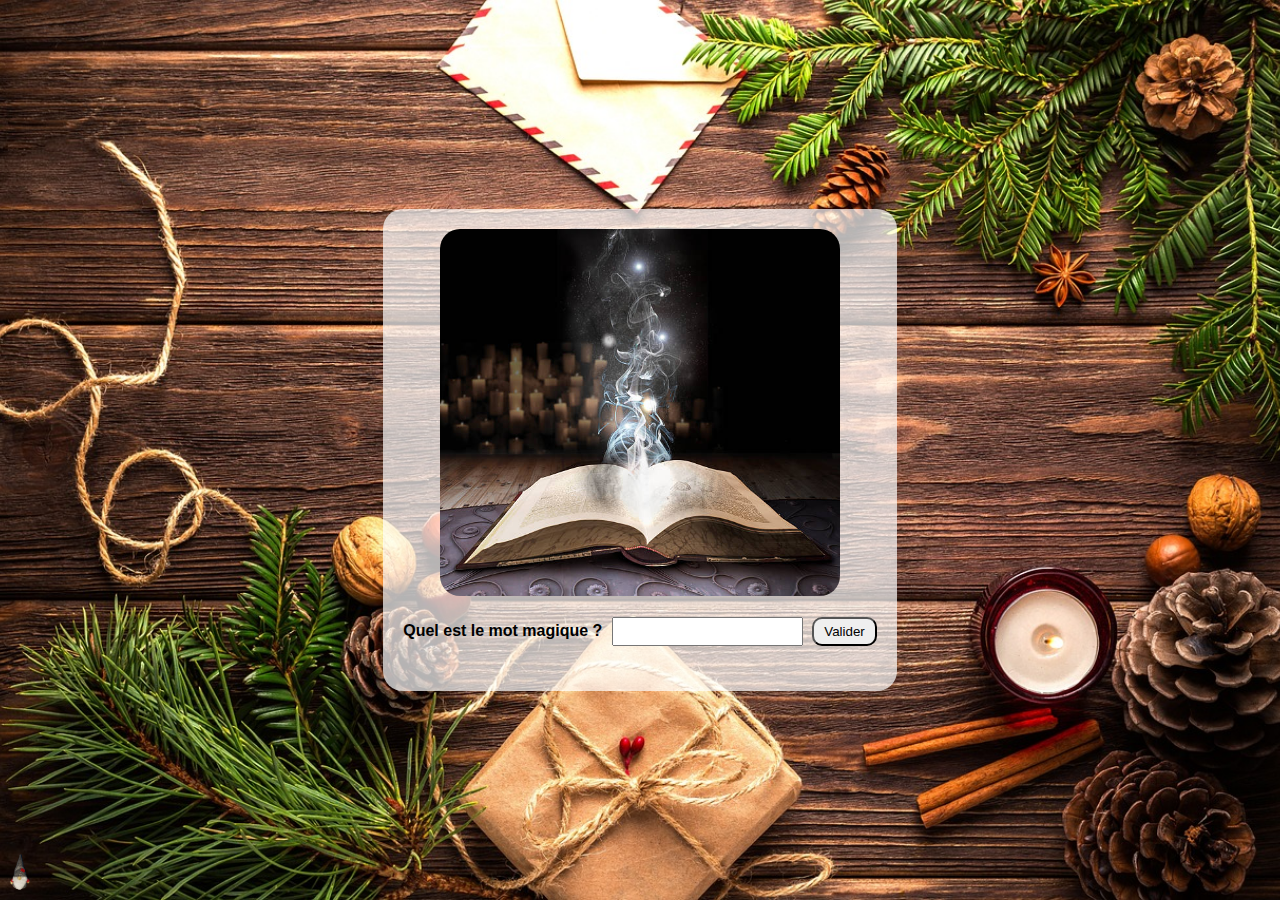
<file: index.html>
<!DOCTYPE html>
<html lang="en">
<head>
  <meta charset="UTF-8">
  <title>Christmas Game</title>
  <link rel="stylesheet" href="styles.css">
</head>
<body>
  <div class="container">
     <img src="Image/Phrase-magique.jpg" alt="Description de l'image">
	<p></p>
	  <form id="passwordForm">
		<label for="password">Quel est le mot magique ? </label>
		<input type="password" id="password" name="password">
		<button type="submit">Valider</button>
	  </form>
      <p id="message"></p>
  </div>
    <a href="Benjamin.html">
    <img src="Image/Lutin.png" alt="Description de l'image" style="position: fixed; bottom: 10px; left: 10px; width: 20px; height: auto;">
    </a>
  <script src="script.js"></script>
</body>
</html>
</file>
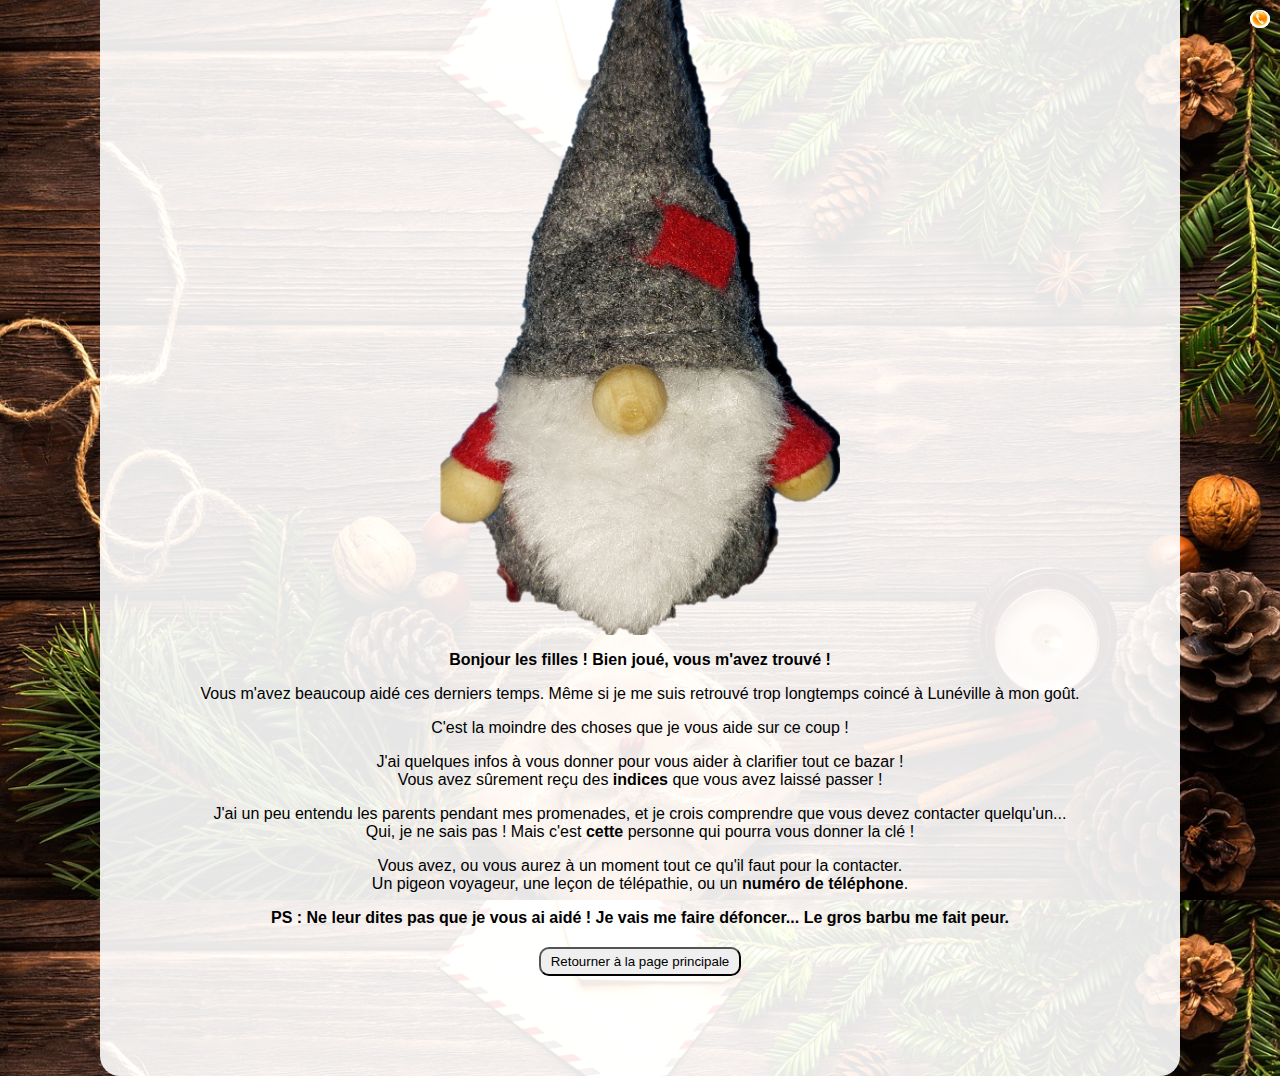
<file: Benjamin.html>
<!DOCTYPE html>
<html lang="en">
<head>
  <meta charset="UTF-8">
  <title>Benjamin à la rescousse !</title>
  <link rel="stylesheet" href="styles.css">
</head>
<body>
	<div class="container_bis">
	  <img src="Image/Lutin.png" alt="Description de l'image">
	<form id="passwordForm">
      <p></p>
	  <label>Bonjour les filles ! Bien joué, vous m'avez trouvé !</label>
	  <p> 
	    Vous m'avez beaucoup aidé ces derniers temps. Même si je me suis retrouvé trop longtemps coincé à Lunéville à mon goût. 
		</p>
		<p>
		C'est la moindre des choses que je vous aide sur ce coup !
		</p>
		<p>
		J'ai quelques infos à vous donner pour vous aider à clarifier tout ce bazar ! </br>
		Vous avez sûrement reçu des <strong>indices</strong> que vous avez laissé passer !
	    </p>
		<p>
		J'ai un peu entendu les parents pendant mes promenades, et je crois comprendre que vous devez contacter quelqu'un... </br>
		Qui, je ne sais pas ! Mais c'est <strong>cette</strong> personne qui pourra vous donner la clé ! </br>
	    </p>
		<p>
		Vous avez, ou vous aurez à un moment tout ce qu'il faut pour la contacter. </br>
		Un pigeon voyageur, une leçon de télépathie, ou un <strong>numéro de téléphone</strong>. </br>
	    </p>
		<label>
		PS : Ne leur dites pas que je vous ai aidé ! Je vais me faire défoncer... Le gros barbu me fait peur. </br>
		</label>
    </form>
	<a href="index.html">
	  <button>Retourner à la page principale</button>
	  <img src="Image/Tel.jpg" alt="Description de l'image" style="position: fixed; top: 10px; right: 10px; width: 20px; height: auto;">
	  
	</a>
	<a href="Telephone.html">
	  <img src="Image/Tel.jpg" alt="Description de l'image" style="position: fixed; top: 10px; right: 10px; width: 20px; height: auto;">
	</a>

  </div>
  
</body>
</html>
</file>
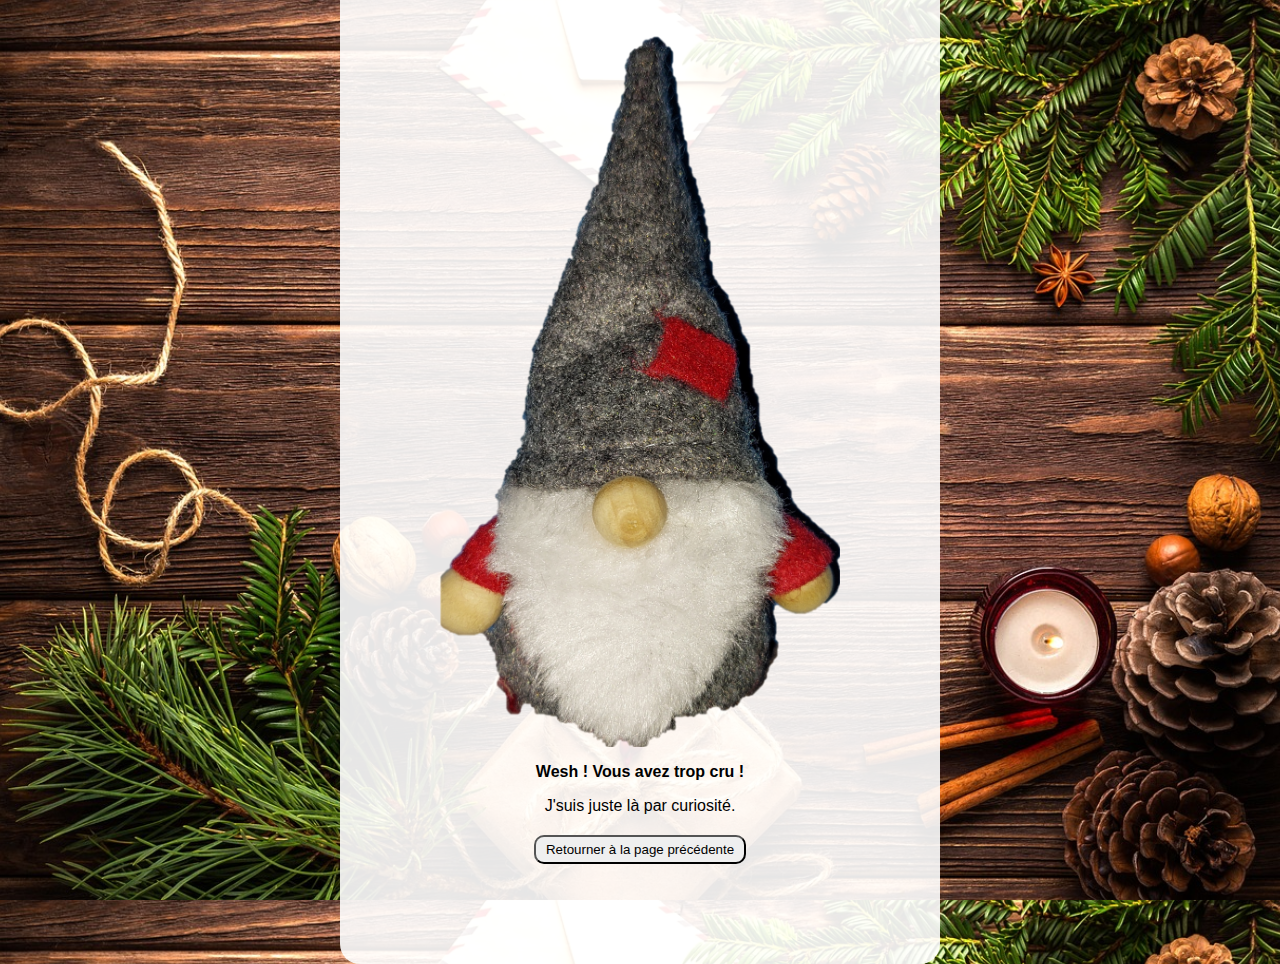
<file: Benjamin_ko.html>
<!DOCTYPE html>
<html lang="en">
<head>
  <meta charset="UTF-8">
  <title>Benjamin il s'en fout !</title>
  <link rel="stylesheet" href="styles.css">
</head>
<body>
	<div class="container_bis">
	  <img src="Image/Lutin.png" alt="Description de l'image">
	<form id="passwordForm">
      <p></p>
	  <label>Wesh ! Vous avez trop cru !</label>
      <p>J'suis juste là par curiosité.</p>
	  </form>
	<a href="Bravo.html">
	  <button>Retourner à la page précédente</button>
	</a>
  </div>
  
</body>
</html>
</file>
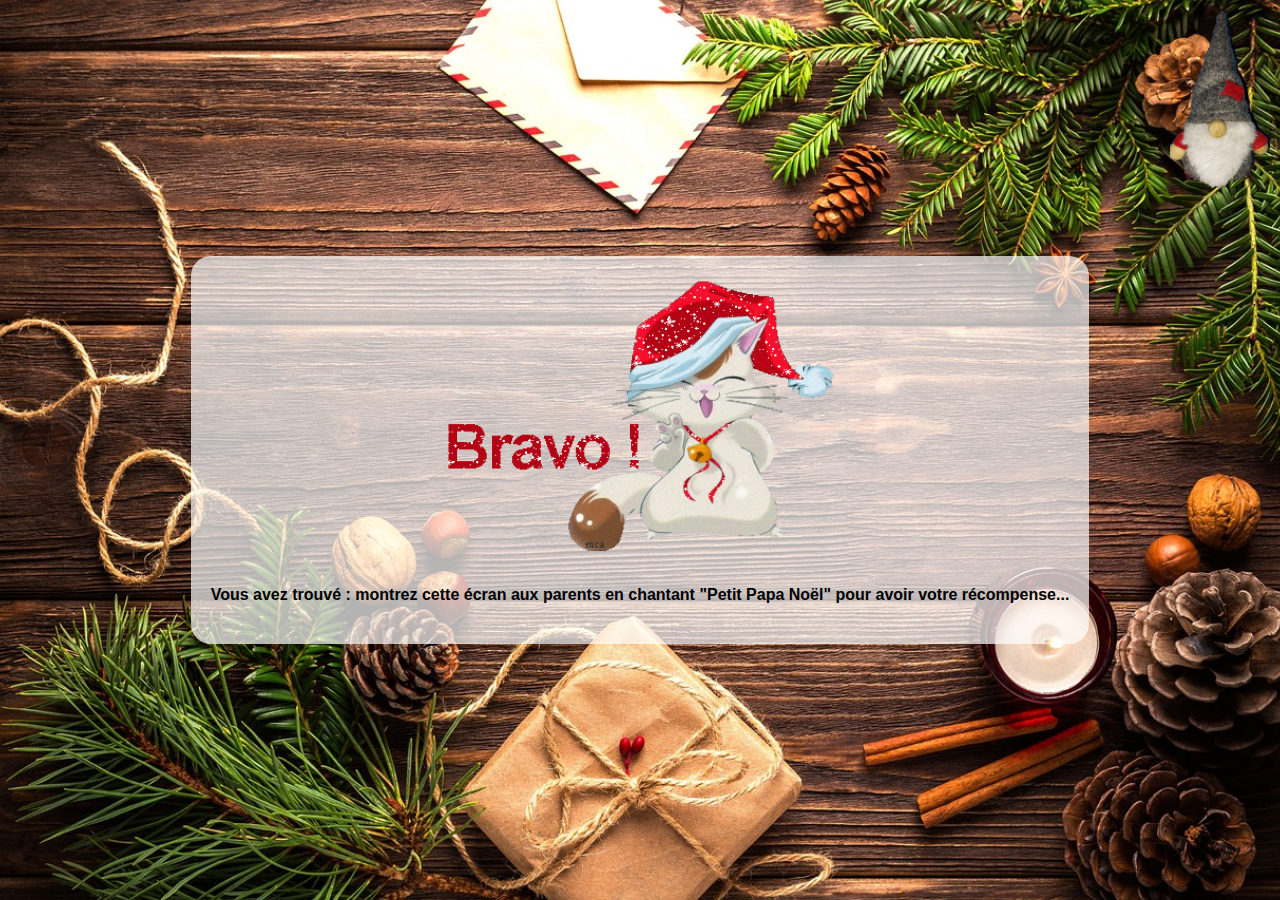
<file: Bravo.html>
<!DOCTYPE html>
<html lang="en">
<head>
  <meta charset="UTF-8">
  <title>Victoire !!!</title>
  <link rel="stylesheet" href="styles.css">
</head>
<body>
  <div class="container">
    <img src="Image/bravo-noel.gif" alt="Description de l'image" width="500px">
	<form id="passwordForm">
	  <p></p>
      <label for="password">Vous avez trouvé : montrez cette écran aux parents en chantant "Petit Papa Noël" pour avoir votre récompense... </label>
    </form>

  </div>
  <a href="Benjamin_ko.html">
    <img src="Image/Lutin.png" alt="Description de l'image" style="position: fixed; top: 10px; right: 10px; width: 100px; height: auto;">
  </a> 
</body>
</html>
</file>
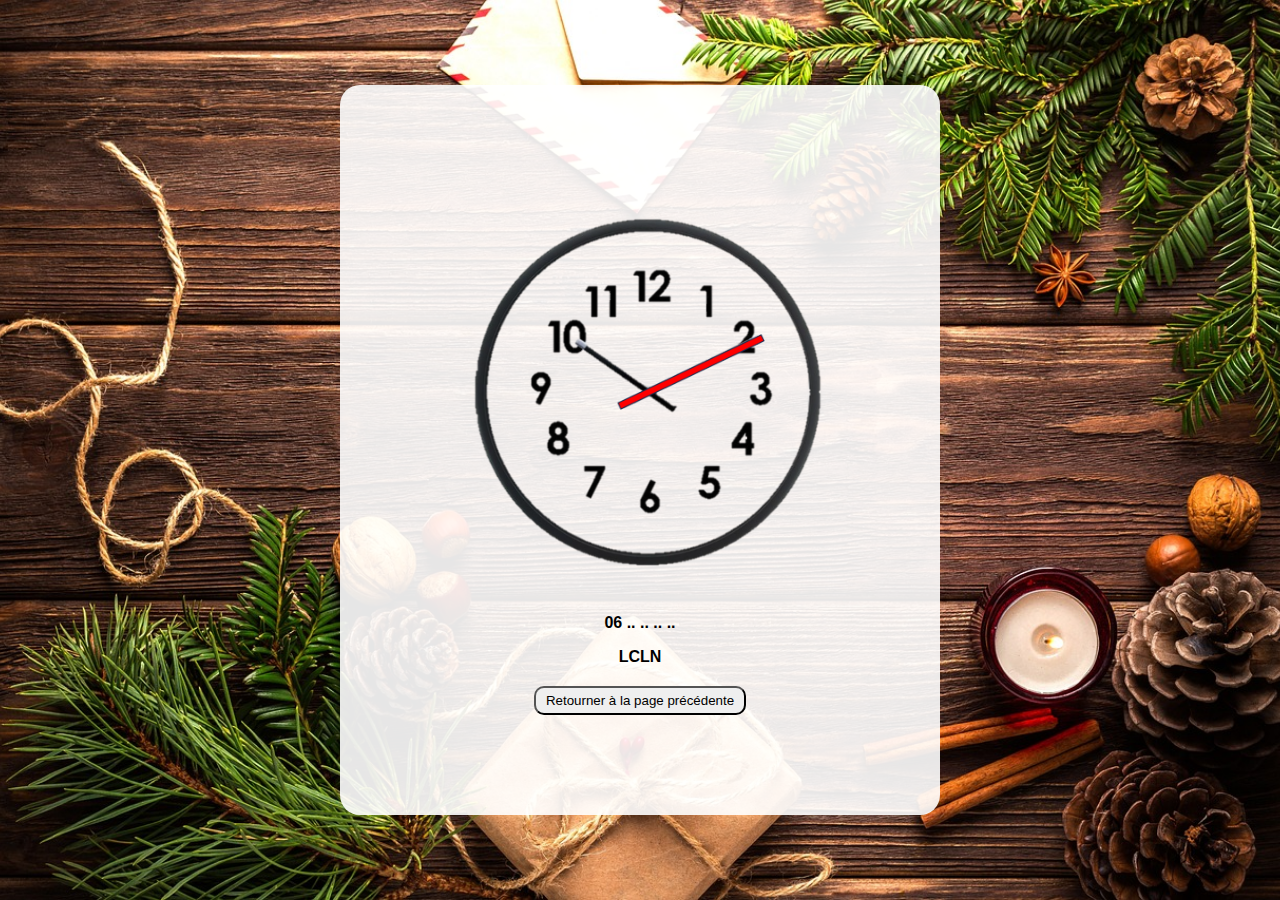
<file: Telephone.html>
<!DOCTYPE html>
<html lang="en">
<head>
  <meta charset="UTF-8">
  <title>Téléphone !</title>
  <link rel="stylesheet" href="styles.css">
</head>
<body>
	<div class="container_bis">
		  <img src="Image/Horloge.png" alt="Description de l'image">
	<form id="passwordForm">
      <p></p>
	  <label>06 .. .. .. ..</label>
	 <p></p>
	  <label>LCLN</label>
	 </form>
	<a href="Benjamin.html">
	  <button>Retourner à la page précédente</button>
	</a>
  </div>
 
</body>
</html>
</file>
<file: styles.css>
body {
  font-family: Arial, sans-serif;
  display: flex;
  justify-content: center;
  align-items: center;
  height: 100vh;
  margin: 0;
  background-image: url('Image/fond_ecran.jpg'); /* Remplace avec le chemin de ton image */
  background-size: cover;
  background-position: center;
}

.container {
  text-align: center;
  background-color: rgba(255, 255, 255, 0.7); /* Fond semi-transparent pour le contenu */
  padding: 20px;
  border-radius: 20px; /* Arrondir les angles de l'image */
}

.container_bis {
  text-align: center;
  background-color: rgba(255, 255, 255, 0.9); /* Fond semi-transparent pour le contenu */
  padding: 100px;
  border-radius: 20px; /* Arrondir les angles de l'image */
}

img {
  width: 400px; /* Changer la largeur de l'image */
  height: auto; /* Garder les proportions de l'image */
  display: block; /* Pour centrer l'image horizontalement */
  margin: 0 auto; /* Pour centrer l'image horizontalement */
  border-radius: 20px; /* Arrondir les angles de l'image */
}


form {
  margin-bottom: 20px;
}

label {
  font-weight: bold;
}


input[type="password"] {
  padding: 5px;
  margin: 5px;
}

button {
  padding: 5px 10px;
  cursor: pointer;
  border-radius: 10px;
}

p#message {
  font-weight: bold;
}
</file>
